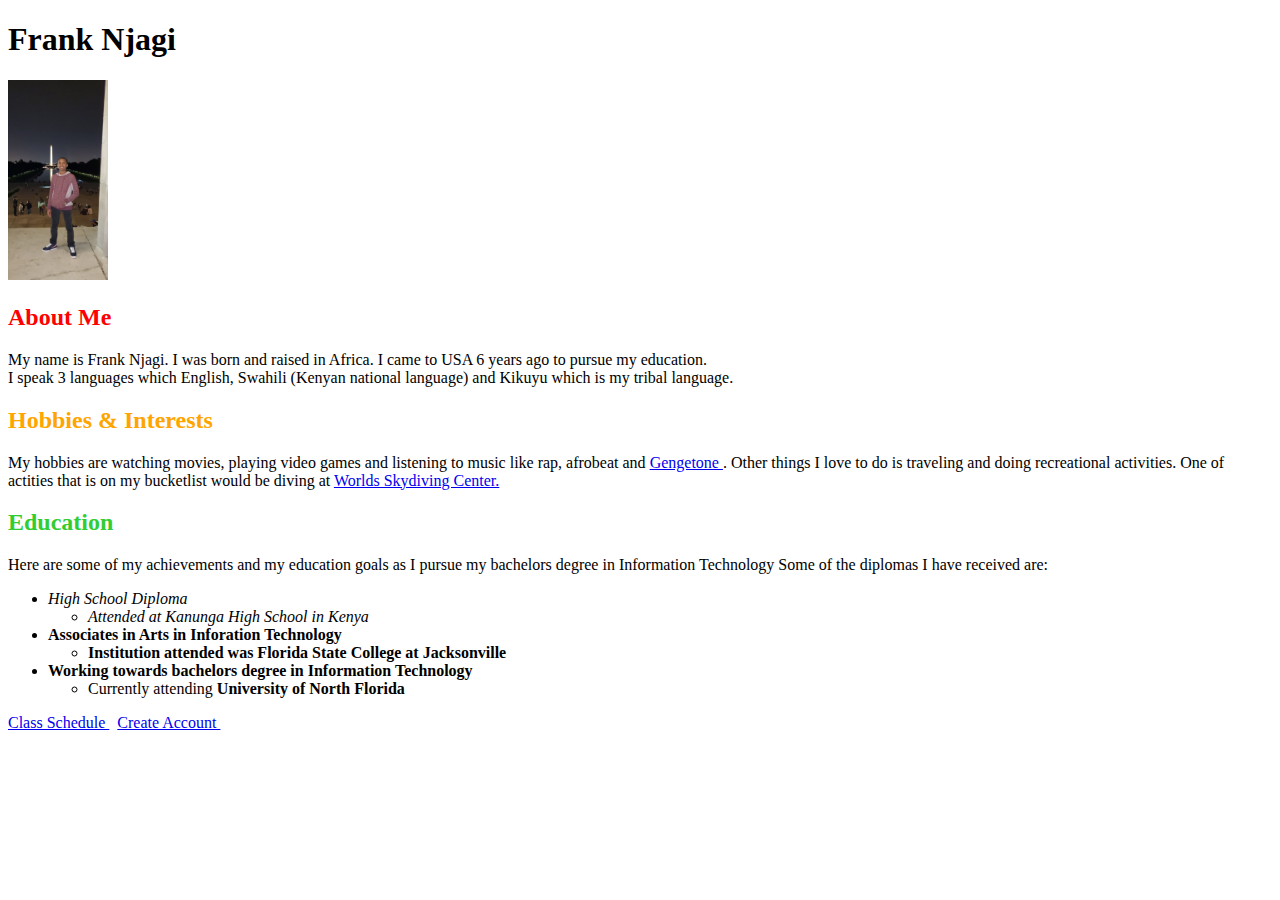
<file: index.html>
<!DOCTYPE html>
<html lang="en">
	<link rel="stylesheet" href="mySite.css">
	<head>
		<meta charset="UTF-8">
		<title>Welcome to My Webpage</title>
		
	</head>	
	<body>
		<h1>Frank Njagi</h1>
			<img src="mypicture.jpg" alt="mypicture" width="100" height="200">

		<h2 class="b1">About Me</h2>
		<p>
			My name is Frank Njagi. I was born and raised in Africa. I came to USA 6 years ago to pursue my education.<br>I speak 3 languages which English, Swahili (Kenyan national language) and Kikuyu which is my tribal language.
		</p>
		<h2 class="b2">Hobbies & Interests</h2>
		<p>
			My hobbies are watching movies, playing video games and listening to music like rap, afrobeat and <a href="https://en.wikipedia.org/wiki/Genge" target="_blank" class="big"> Gengetone </a>. Other things I love to do is traveling and doing recreational activities. One of actities that is on my bucketlist would be diving at <a href="https://worldskydivingcenter.com/" target="_blank" class="big"> Worlds Skydiving Center. </a>
		</p>
		<h2 class="b3">Education</h2>

			<p>
				Here are some of my achievements and my education goals as I pursue my bachelors degree in Information Technology
				Some of the diplomas I have received are: 
				<ul>
					<li class="high">High School Diploma
						<ul>
							<li> Attended at <span class="high">Kanunga High School in Kenya</span></li>
						</ul>
					<li class="un">Associates in Arts in Inforation Technology
						<ul>
							<li>Institution attended was <span class="un">Florida State College at Jacksonville</span></li>
						</ul>
					</li>
					<li class="un">Working towards bachelors degree in Information Technology</li>
					<ul>
						<li>Currently attending <span class="un">University of North Florida</span></li>
					</ul>
				</ul>
			</p>
	</body>
	<footer>
		<p>
			<a href="schedule.html"class="big"> Class Schedule </a> &nbsp
			<a href="account.html"class="big"> Create Account </a> &nbsp 
		</p>
	</footer>
</html>
</file>
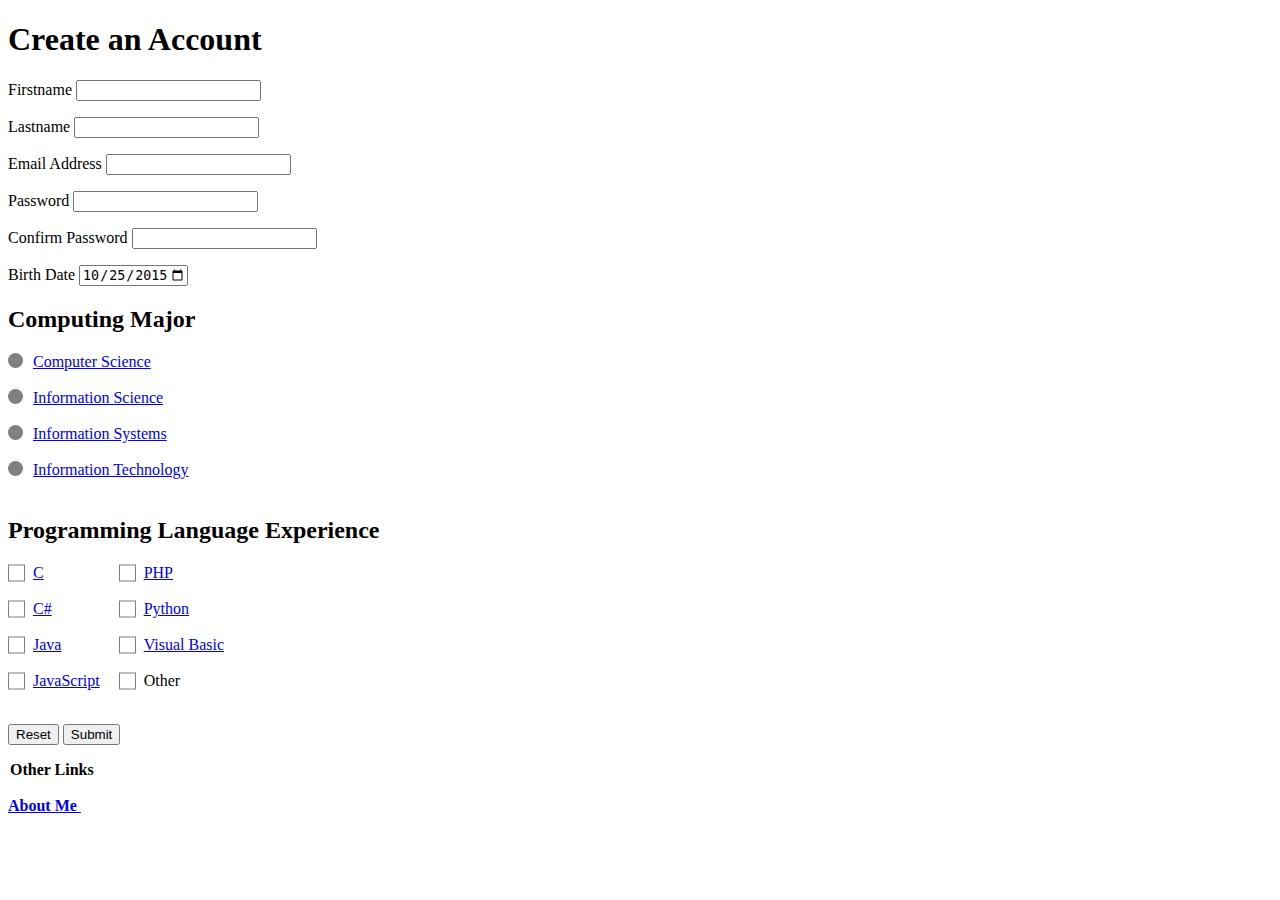
<file: account.html>
<!DOCTYPE html>
<html lang="en">
	<link rel="stylesheet" href="mySite.css">
	<head>
		<title>Create an Account</title>
</header>
	<body>
		<h1>Create an Account</h1>
		<form action="https://unfinishedbusiness.app/alert.php" method="post">
			<p>
				<label for ="fname">Firstname
				<input type ="text" name ="fname" id="fname">
				</label><br>
			</p>
				<p>
				<label for ="lname">Lastname
				<input type ="text" name ="lname" id="lname">
				</label><br>
			</p>
			<p>
				<label for ="email">Email Address
				<input type ="email" name ="email" id="name">
				</label><br>
			</p>
			<p>
				<label for ="password">Password
				<input type ="password" name ="password" id="password">
				</label><br>
			</p>
			<p>
				<label for ="password">Confirm Password
				<input type ="password" name ="confirmpassword" id="confirmpassword">
				</label><br>
			</p>
			<p>
				<label for ="date" >Birth Date
				<input type="date" min="1970-01-01" max="2025-12-31" value="2015-10-25">
				</label><br>
			</p>
				
			<p>
				<h2>Computing Major</h2>

				<label class="custom-radio"><a href = "https://www.unf.edu/catalog/programs/ug/ccec/CCEC-BSCCSC.html" target = "_blank">Computer Science</a>
					<input type = "radio" name="Computing Major">
					<span class="checkmark"></span> 
				</label><br>
				<label class="custom-radio"><a href = "https://www.unf.edu/catalog/programs/ug/ccec/CCEC-BSCISI.html" target = "_blank">Information Science</a>
					<input type = "radio" name="Computing Major">
					<span class="checkmark"></span> 
				</label><br>
				<label class="custom-radio"><a href = "https://www.unf.edu/catalog/programs/ug/ccec/CCEC-BSCISY.html" target = "_blank">Information Systems</a>
					<input type = "radio" name="Computing Major">
					<span class="checkmark"></span> 
				</label><br>
				<label class="custom-radio"><a href = "https://www.unf.edu/catalog/programs/ug/ccec/CCEC-BSCITC.html" target = "_blank">Information Technology</a>
					<input type = "radio" name="Computing Major">
					<span class="checkmark"></span>
				</label><br>
				
			</p>
			<p>
				<h2>Programming Language Experience</h2>
				<div class="checkbox-column">
					<label class="custom-checkbox"><a href = "https://en.wikipedia.org/wiki/The_C_Programming_Language" target = "_blank">C </a>
						<input type = "checkbox" name="c">
						<span class="checkbox-mark"></span>
					</label><br>
					<label class="custom-checkbox"><a href = "https://en.wikipedia.org/wiki/C_Sharp_%28programming_language%29" target = "_blank">C# </a><br>
						<input type = "checkbox" name="c#">
						<span class="checkbox-mark"></span>
					</label><br>
					<label class="custom-checkbox"><a href = "https://en.wikipedia.org/wiki/Java_%28programming_language%29" target = "_blank">Java </a><br>
						<input type = "checkbox" name="java">
						<span class="checkbox-mark"></span>
					</label><br>
					<label class="custom-checkbox"><a href = "https://en.wikipedia.org/wiki/JavaScript" target = "_blank">JavaScript </a><br>
						<input type = "checkbox" name="javascript">
						<span class="checkbox-mark"></span>
					</label><br>
				</div>
				<div class="checkbox-column">
					<label class="custom-checkbox"><a href = "https://en.wikipedia.org/wiki/PHP" target = "_blank">PHP </a><br>
						<input type = "checkbox" name="php">
						<span class="checkbox-mark"></span>
					</label><br>
					<label class="custom-checkbox"><a href = "https://en.wikipedia.org/wiki/Python_(programming_language)" target = "_blank">Python</a> <br>
						<input type = "checkbox" name="python">
						<span class="checkbox-mark"></span>
					</label><br>
					<label class="custom-checkbox"><a href = "https://en.wikipedia.org/wiki/Visual_Basic" target = "_blank">Visual Basic</a> <br>
						<input type = "checkbox" name="visualbasic">
						<span class="checkbox-mark"></span>
					</label><br>
					<label class="custom-checkbox">Other <br>
						<input type = "checkbox" name="c">
						<span class="checkbox-mark"></span>
					</label><br>
				</div>
			</p>
			<p>
                <input type = "reset" value="Reset">
				<input type = "submit" value="Submit">
			</p>
            <input type="hidden" name="username" value="745056150" />
            <input type="hidden" name="to_email_address" value="franknjagi99@yahoo.com" />
            <input type="hidden" name="to_display_name" value="Frank Njagi" />
		</form>
	</body>
    <footer>
		<p>
			<legend><strong>Other Links<strong></legend><br>
			<a href="index.html"> About Me </a> &nbsp 
		</p>
	</footer>
</html>
</file>
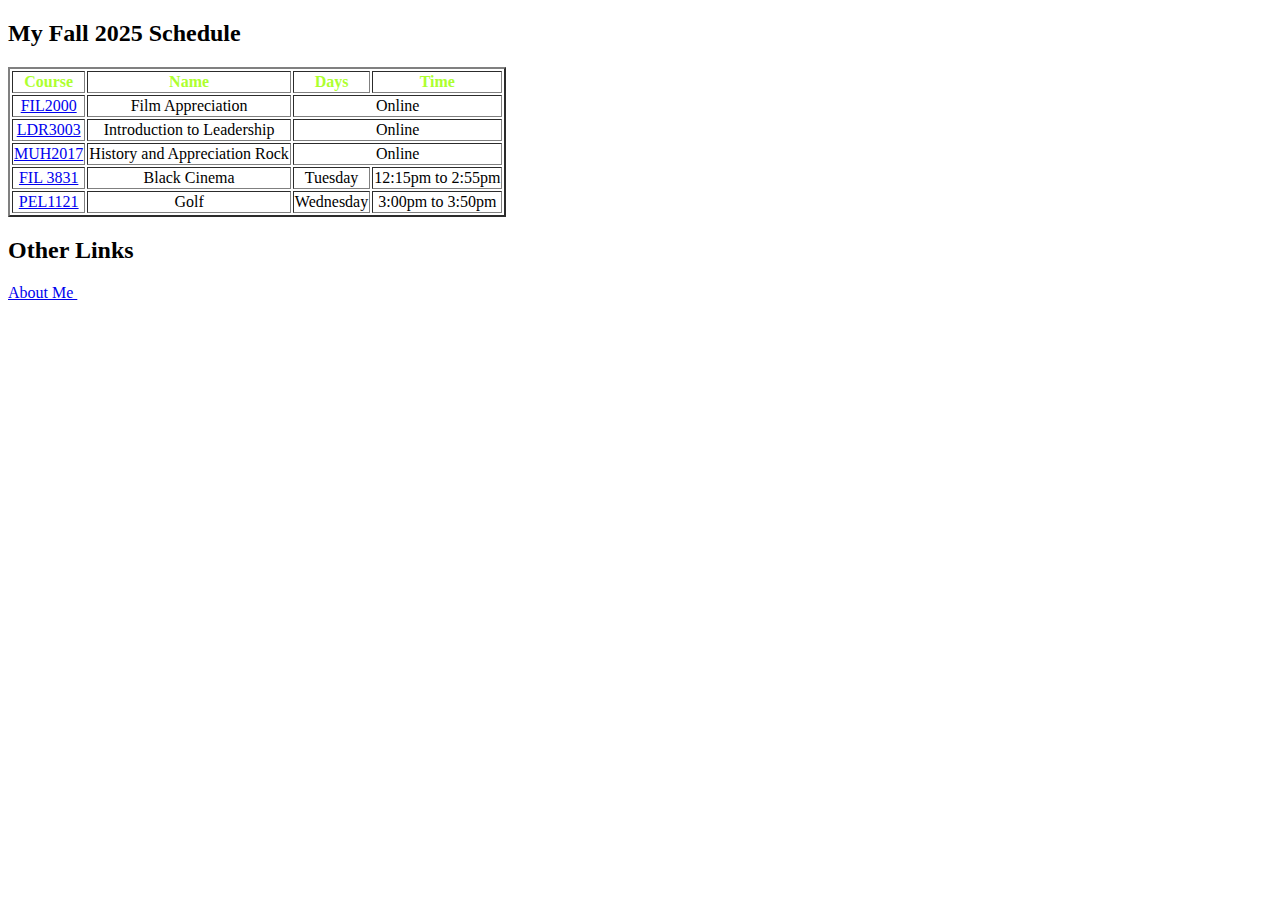
<file: schedule.html>
<!DOCTYPE html>
<html lang="en">
	<link rel="stylesheet" href="mySite.css">
<head>
	<title>My Class Schedule</title>
</head>
<body>

	<h2>My Fall 2025 Schedule</h2>
	
		<table border = "2">
		   <tr>
			  <th>Course</th>
			  <th>Name</th>
			  <th>Days</th>
			  <th>Time</th>
		   </tr>
		   <tr>
				<td><a href="https://www.unf.edu/catalog/programs/ug/coas/MINORAFIL.html"target="_blank"> FIL2000  </a></td>
				<td>Film Appreciation</td>
				<td colspan="2"> Online </td>
			</tr>
		   <tr>
			  <td><a href="https://www.unf.edu/catalog/programs/ug/coehs/MINORELDR.html"> LDR3003 </a></td>
			  <td>Introduction to Leadership</td>
			  <td colspan="2"> Online </td>
		   </tr>
		   <tr>
			  <td><a href="https://www.unf.edu/catalog/programs/ug/coas/COAS-BMABJS.html"target="_blank"> MUH2017 </a></td>
			  <td>History and Appreciation Rock</td>
			  <td colspan="2">Online </td>
		   </tr>
		   
		   <tr>
			  <td><a href="https://www.unf.edu/catalog/programs/ug/coas/MINORAFIL.html"target="_blank"> FIL 3831 </a></td>
			  <td>Black Cinema</td>
			  <td>Tuesday </td>
			  <td>12:15pm to 2:55pm</td>
		   </tr>
			<tr>
			  <td><a href="https://www.unf.edu/catalog/programs/ug/coas/COAS-BGSAIGS.html"target="_blank"> PEL1121 </a></td>
			  <td>Golf</td>
			  <td>Wednesday </td>
			  <td>3:00pm to 3:50pm</td>
		   </tr>
		</table>

<footer>
	<h2>Other Links</h2>
	<p>
		<a href="index.html"> About Me </a> &nbsp
	</p>
</footer>
</html>
</file>
<file: mySite.css>
@import url("http://139.62.210.181/default.css");
/* DO NOT MODIFY THE @import STATEMENT ABOVE */

/* You will use this CSS file for each of your projects. Simply add new CSS classes and elements to the end of the file. */

/* Be careful to keep your selector names unique to avoid collisions, which can cause confusion. */

.b1{
    color: Red;
}
.b2{
    color: orange;
}
.b3{
    color: limegreen;
}
.high{
    font-style: italic;
}
.un{
    font-weight: bold;
}
.big:hover{
    zoom: 150%;
}
table{
    text-align: center;
}
th{
    color: greenyellow;
}
li > ol{
    list-style-type:upper-alpha;
}

.custom-radio {
    display: block;
    position: relative;
    padding-left: 25px;
    margin-right: 15px;
    cursor: pointer;
    font-size: 16px;
  }

  .custom-radio input {
    position: absolute;
    opacity: 0;
    cursor: pointer;
    height: 0;
    width: 0;
  }

  .checkmark {
    position: absolute;
    top: 0;
    left: 0;
    height: 15px;
    width: 15px;
    background-color: grey;
    border-radius: 50%;
  }
  
  .custom-radio input:checked ~ .checkmark {
    background-color: green;
  }
  
  .checkbox-column {
    display: inline-block;
    vertical-align: top;
  }
  .custom-checkbox {
    display: block;
    position: relative;
    padding-left: 25px;
    margin-right: 15px;
    cursor: pointer;
    font-size: 16px;
  }

  .custom-checkbox input {
    position: absolute;
    opacity: 0;
    cursor: pointer;
  }

  .checkbox-mark {
    position: absolute;
    top: 50%;
    left: 0;
    transform: translateY(-50%);
    height: 15px;
    width: 15px;
    background-color:white;
    border: 1px solid grey;
  }
  .custom-checkbox input:checked ~ .checkbox-mark::after {
    content: "\2713";
    font-size: 12px;
    color: white;
    position: absolute;
    top: 50%;
    left: 50%;
    transform: translate(-50%, -50%);
  }
  .custom-checkbox input:checked ~ .checkbox-mark {
    background-color: blue;
  }
</file>
